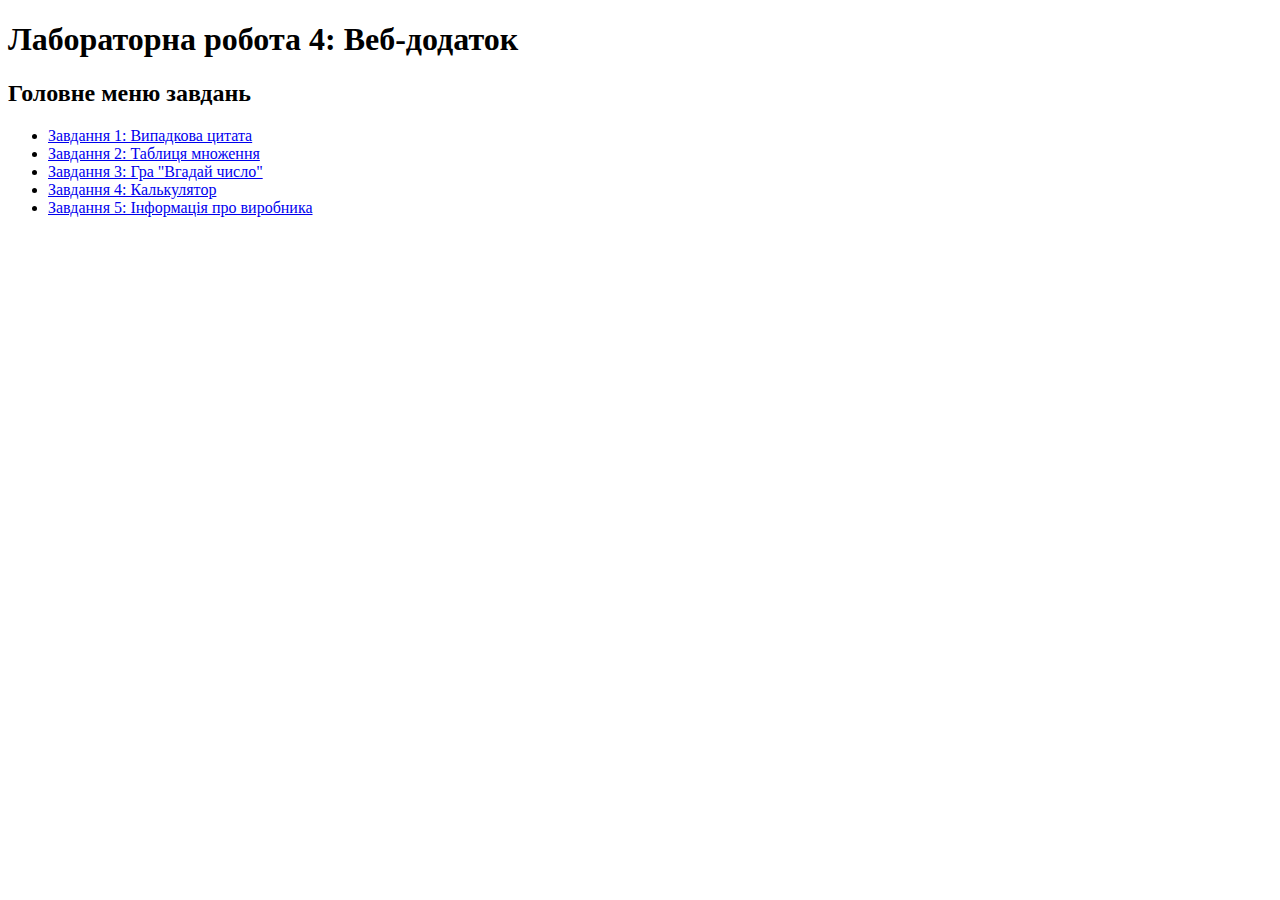
<file: target/LR4_Web-1.0-SNAPSHOT/index.html>
<!DOCTYPE html>
<html lang="uk">
<head>
    <meta charset="UTF-8">
    <title>Лабораторна робота 4 - Меню</title>
</head>
<body>
<h1>Лабораторна робота 4: Веб-додаток</h1>
<h2>Головне меню завдань</h2>

<ul>
    <li><a href="/quote">Завдання 1: Випадкова цитата</a></li>
    <li><a href="/multiply.html">Завдання 2: Таблиця множення </a></li>
    <li><a href="/guess-number">Завдання 3: Гра "Вгадай число" </a></li>
    <li><a href="/calc.html">Завдання 4: Калькулятор </a></li>
    <li><a href="/manufacturer/info">Завдання 5: Інформація про виробника </a></li>
</ul>

</body>
</html>
</file>
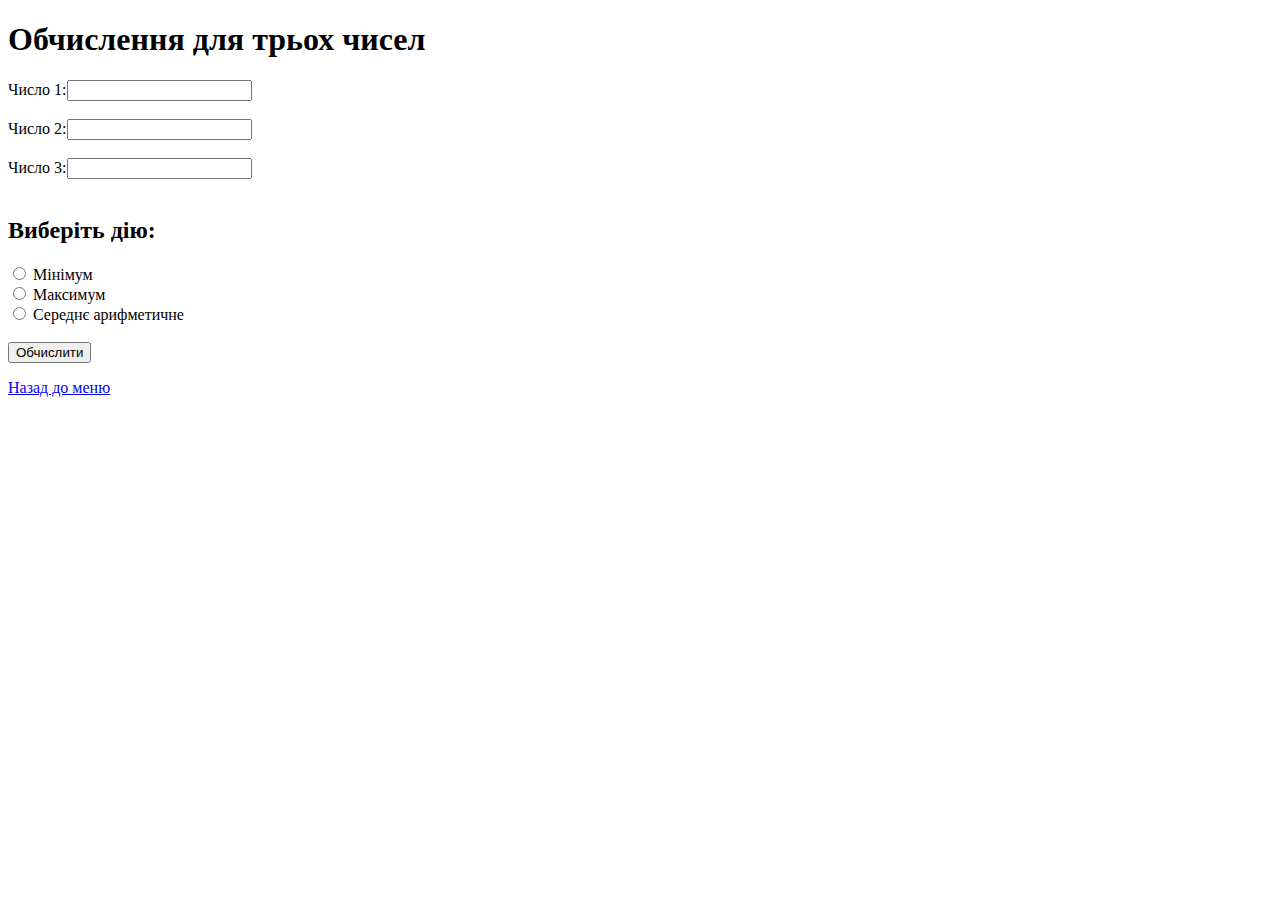
<file: target/LR4_Web-1.0-SNAPSHOT/calc.html>
<!DOCTYPE html>
<html>
<head>
    <meta charset="UTF-8">
    <title>Обчислення 3-х чисел</title>
</head>
<body>
<h1>Обчислення для трьох чисел</h1>
<form action="/calculator" method="post">
    <label for="n1">Число 1:</label><input type="number" id="n1" name="n1" required><br><br>
    <label for="n2">Число 2:</label><input type="number" id="n2" name="n2" required><br><br>
    <label for="n3">Число 3:</label><input type="number" id="n3" name="n3" required><br><br>

    <h2>Виберіть дію:</h2>
    <input type="radio" id="min" name="operation" value="min" required>
    <label for="min">Мінімум</label><br>
    <input type="radio" id="max" name="operation" value="max">
    <label for="max">Максимум</label><br>
    <input type="radio" id="avg" name="operation" value="avg">
    <label for="avg">Середнє арифметичне</label><br><br>

    <button type="submit">Обчислити</button>
</form>
<p><a href="/">Назад до меню</a></p>
</body>
</html>
</file>
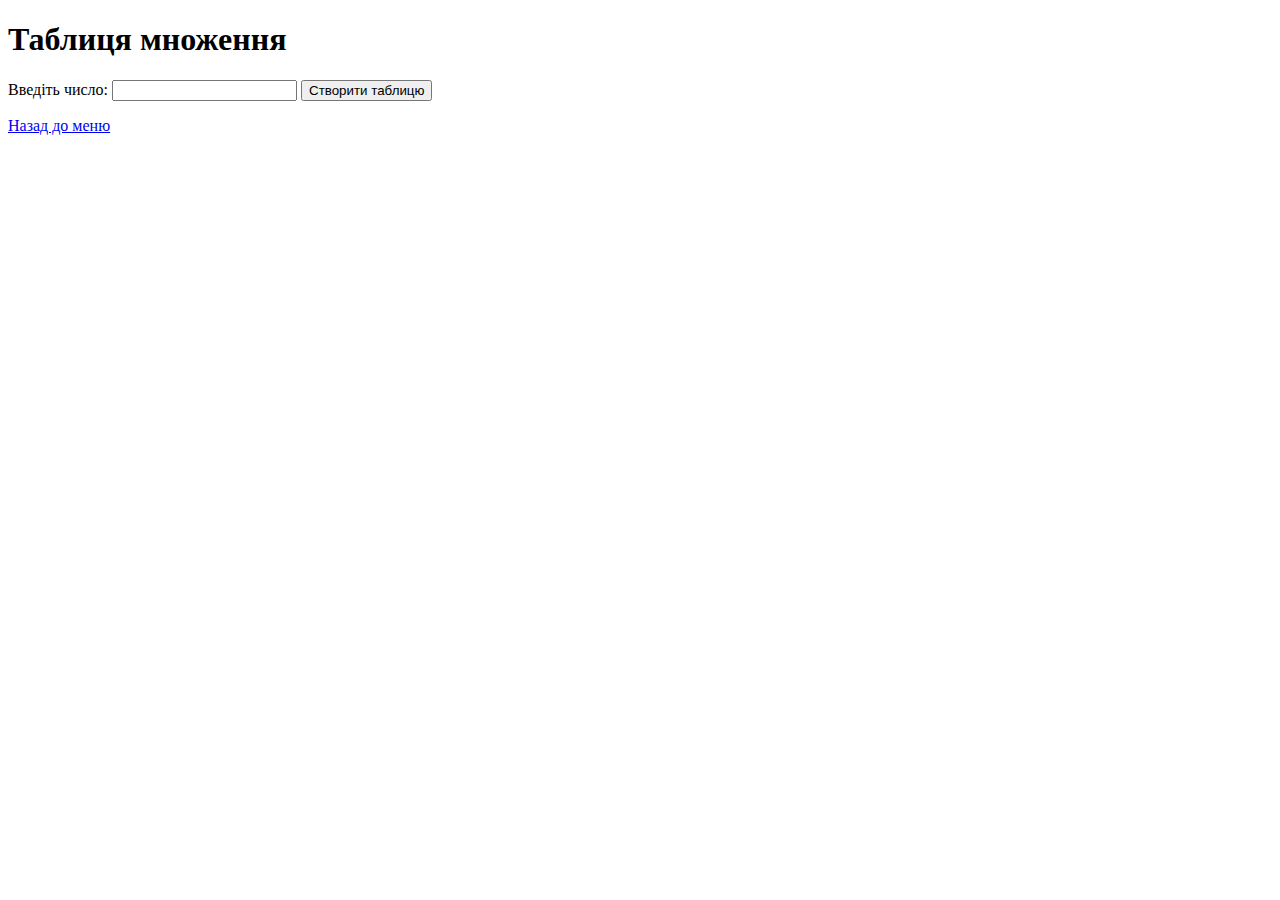
<file: target/LR4_Web-1.0-SNAPSHOT/multiply.html>
<!DOCTYPE html>
<html>
<head>
    <meta charset="UTF-8">
    <title>Таблиця множення</title>
</head>
<body>
<h1>Таблиця множення</h1>
<form action="/multiply-table" method="post">
    <label for="number">Введіть число:</label>
    <input type="number" id="number" name="num" required min="1">
    <button type="submit">Створити таблицю</button>
</form>
<p><a href="/">Назад до меню</a></p>
</body>
</html>
</file>
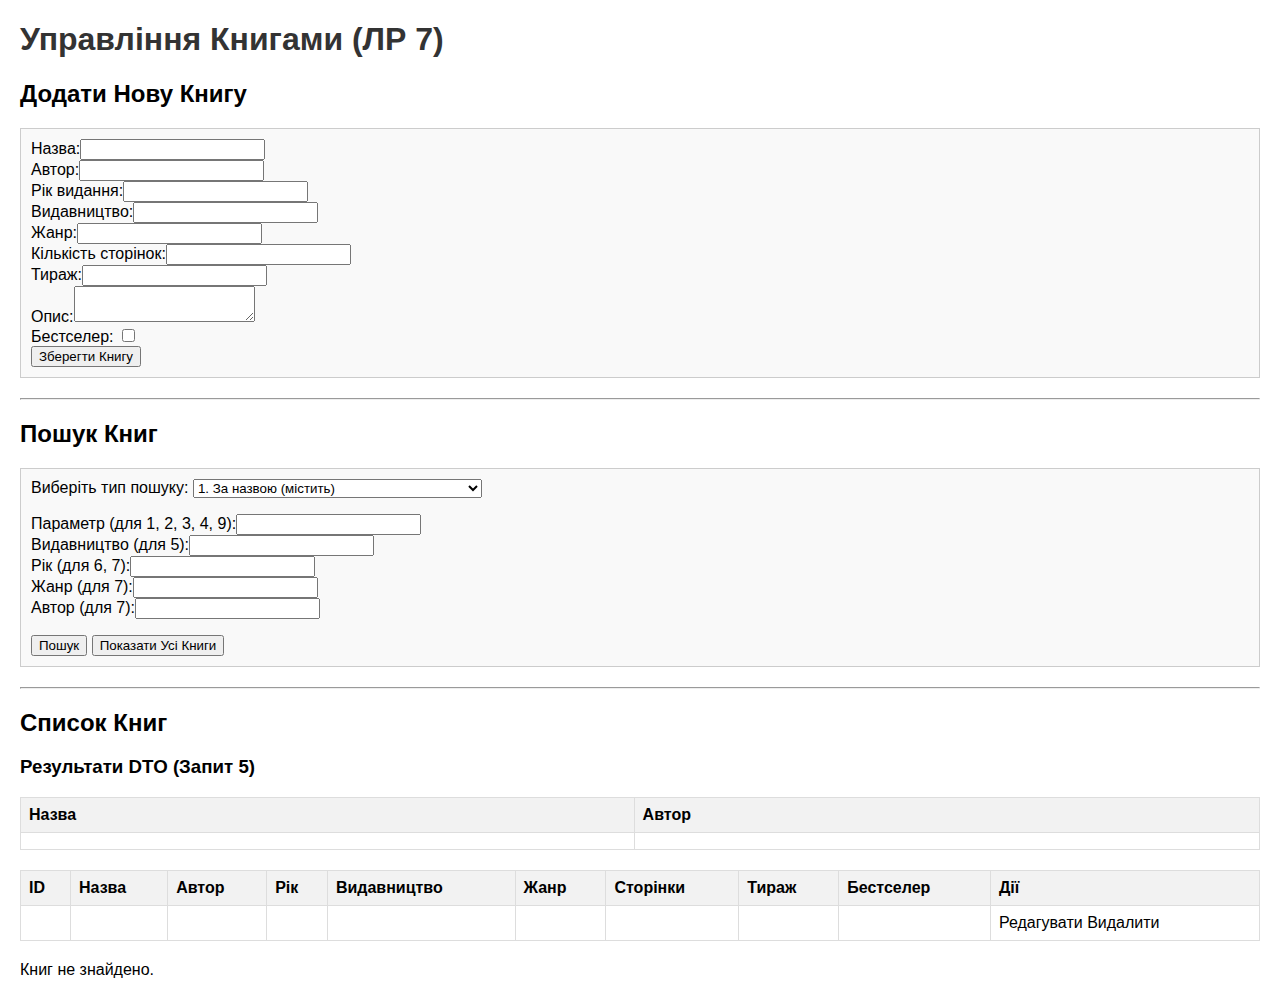
<file: target/classes/templates/books_list.html>
<!DOCTYPE html>
<html lang="uk" xmlns:th="http://www.thymeleaf.org">
<head>
    <meta charset="UTF-8">
    <title>ЛР 7: Книги (Spring Boot + JPA)</title>
    <style>
        body { font-family: Arial, sans-serif; margin: 20px; }
        h1 { color: #333; }
        table { width: 100%; border-collapse: collapse; margin-bottom: 20px; }
        th, td { border: 1px solid #ddd; padding: 8px; text-align: left; }
        th { background-color: #f2f2f2; }
        form { margin-bottom: 20px; padding: 10px; border: 1px solid #ccc; background: #f9f9f9; }
        .error { color: red; font-weight: bold; }
    </style>
</head>
<body>
<h1>Управління Книгами (ЛР 7)</h1>

<h2>Додати Нову Книгу</h2>
<form th:action="@{/books/add}" th:object="${newBook}" method="post">
    <label>Назва:</label><input type="text" th:field="*{title}" required><br>
    <label>Автор:</label><input type="text" th:field="*{authorName}" required><br>
    <label>Рік видання:</label><input type="number" th:field="*{publicationYear}"><br>
    <label>Видавництво:</label><input type="text" th:field="*{publisher}"><br>
    <label>Жанр:</label><input type="text" th:field="*{genre}"><br>
    <label>Кількість сторінок:</label><input type="number" th:field="*{pageCount}"><br>
    <label>Тираж:</label><input type="number" th:field="*{circulation}"><br>
    <label>Опис:</label><textarea th:field="*{description}"></textarea><br>
    <label>Бестселер:</label>
    <input type="checkbox" th:name="isBestseller" th:checked="*{isBestseller}">
    <input type="hidden" th:name="_isBestseller" value="on"/>
    <br>
    <button type="submit">Зберегти Книгу</button>
</form>

<hr>

<h2>Пошук Книг</h2>
<form th:action="@{/books/search}" method="get">
    <label for="searchType">Виберіть тип пошуку:</label>
    <select id="searchType" name="searchType">
        <option value="byTitle">1. За назвою (містить)</option>
        <option value="byAuthor">2. За автором (містить)</option>
        <option value="byPageCount">3. За кількістю сторінок (=)</option>
        <option value="lastEdition">4. Останнє видання автора</option>
        <option value="publisherCurrentYear">5. Видавництвом та поточним роком (DTO)</option>
        <option value="byYear">6. За роком випуску</option>
        <option value="byGenreAuthorYear">7. За Жанром, Автором та Роком</option>
        <option value="bestsellers">8. Тільки бестселери</option>
        <option value="byDescriptionWord">9. За словом в описі</option>
    </select>

    <p>
        <label>Параметр (для 1, 2, 3, 4, 9):</label><input type="text" name="param"><br>
        <label>Видавництво (для 5):</label><input type="text" name="publisher"><br>
        <label>Рік (для 6, 7):</label><input type="number" name="year"><br>
        <label>Жанр (для 7):</label><input type="text" name="genre"><br>
        <label>Автор (для 7):</label><input type="text" name="author">
    </p>

    <button type="submit">Пошук</button>
    <a th:href="@{/books}"><button type="button">Показати Усі Книги</button></a>
</form>

<hr>

<h2 th:text="${searchMessage}">Список Книг</h2>

<p th:if="${errorMessage}" class="error" th:text="${errorMessage}"></p>

<div th:if="${dtoResults != null and !dtoResults.isEmpty()}">
    <h3>Результати DTO (Запит 5)</h3>
    <table>
        <thead>
        <tr>
            <th>Назва</th>
            <th>Автор</th>
        </tr>
        </thead>
        <tbody>
        <tr th:each="dto : ${dtoResults}">
            <td th:text="${dto.title}"></td>
            <td th:text="${dto.authorName}"></td>
        </tr>
        </tbody>
    </table>
</div>

<div th:if="${!books.isEmpty()}">
    <table>
        <thead>
        <tr>
            <th>ID</th>
            <th>Назва</th>
            <th>Автор</th>
            <th>Рік</th>
            <th>Видавництво</th>
            <th>Жанр</th>
            <th>Сторінки</th>
            <th>Тираж</th>
            <th>Бестселер</th>
            <th>Дії</th>
        </tr>
        </thead>
        <tbody>
        <tr th:each="book : ${books}">
            <td th:text="${book.id}"></td>
            <td th:text="${book.title}"></td>
            <td th:text="${book.authorName}"></td>
            <td th:text="${book.publicationYear}"></td>
            <td th:text="${book.publisher}"></td>
            <td th:text="${book.genre}"></td>
            <td th:text="${book.pageCount}"></td>
            <td th:text="${book.circulation}"></td>
            <td th:text="${book.isBestseller ? 'Так' : 'Ні'}"></td>
            <td>
                <a th:href="@{/books/edit/{id}(id=${book.id})}">Редагувати</a>
                <a th:href="@{/books/delete/{id}(id=${book.id})}">Видалити</a>
            </td>
        </tr>
        </tbody>
    </table>
</div>
<div th:if="${books.isEmpty() and (dtoResults == null or dtoResults.isEmpty())}">
    <p>Книг не знайдено.</p>
</div>

</body>
</html>
</file>
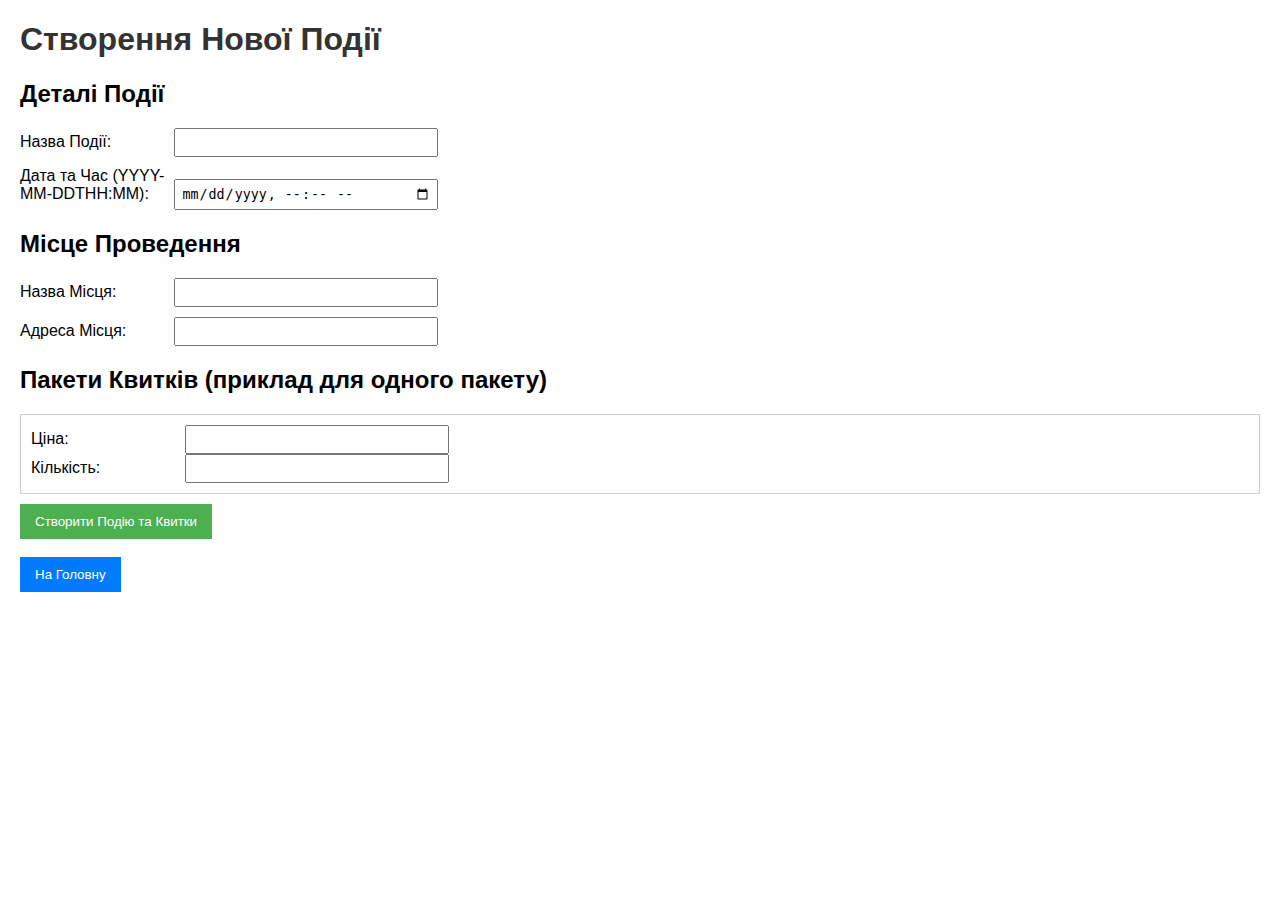
<file: target/classes/templates/create_event.html>
<!DOCTYPE html>
<html lang="uk" xmlns:th="http://www.thymeleaf.org">
<head>
    <meta charset="UTF-8">
    <title>Створити Подію</title>
    <style>
        body { font-family: Arial, sans-serif; margin: 20px; }
        h1 { color: #333; }
        form > div { margin-bottom: 10px; }
        label { display: inline-block; width: 150px; }
        input[type="text"], input[type="datetime-local"], input[type="number"] { width: 250px; padding: 5px; }
        .ticket-pack { border: 1px solid #ccc; padding: 10px; margin-top: 10px; }
        button { padding: 10px 15px; background-color: #4CAF50; color: white; border: none; cursor: pointer; }
        button:hover { background-color: #45a049; }
    </style>
</head>
<body>
<h1>Створення Нової Події</h1>

<form th:action="@{/create-event}" th:object="${eventDto}" method="post">
    <h2>Деталі Події</h2>
    <div>
        <label for="name">Назва Події:</label>
        <input type="text" id="name" th:field="*{name}" required>
    </div>
    <div>
        <label for="eventDateStr">Дата та Час (YYYY-MM-DDTHH:MM):</label>
        <input type="datetime-local" id="eventDateStr" th:field="*{eventDateStr}" required>
    </div>

    <h2>Місце Проведення</h2>
    <div>
        <label for="placeName">Назва Місця:</label>
        <input type="text" id="placeName" th:field="*{place.name}" required>
    </div>
    <div>
        <label for="placeAddress">Адреса Місця:</label>
        <input type="text" id="placeAddress" th:field="*{place.address}" required>
    </div>

    <h2>Пакети Квитків (приклад для одного пакету)</h2>
    <div class="ticket-pack">
        <div>
            <label for="cost0">Ціна:</label>
            <input type="number" id="cost0" th:field="*{ticketPacks[0].cost}" required>
        </div>
        <div>
            <label for="count0">Кількість:</label>
            <input type="number" id="count0" th:field="*{ticketPacks[0].count}" required>
        </div>
    </div>
    <button type="submit">Створити Подію та Квитки</button>
</form>
<br>
<a th:href="@{/}"><button type="button" style="background-color: #007bff;">На Головну</button></a>
</body>
</html>
</file>
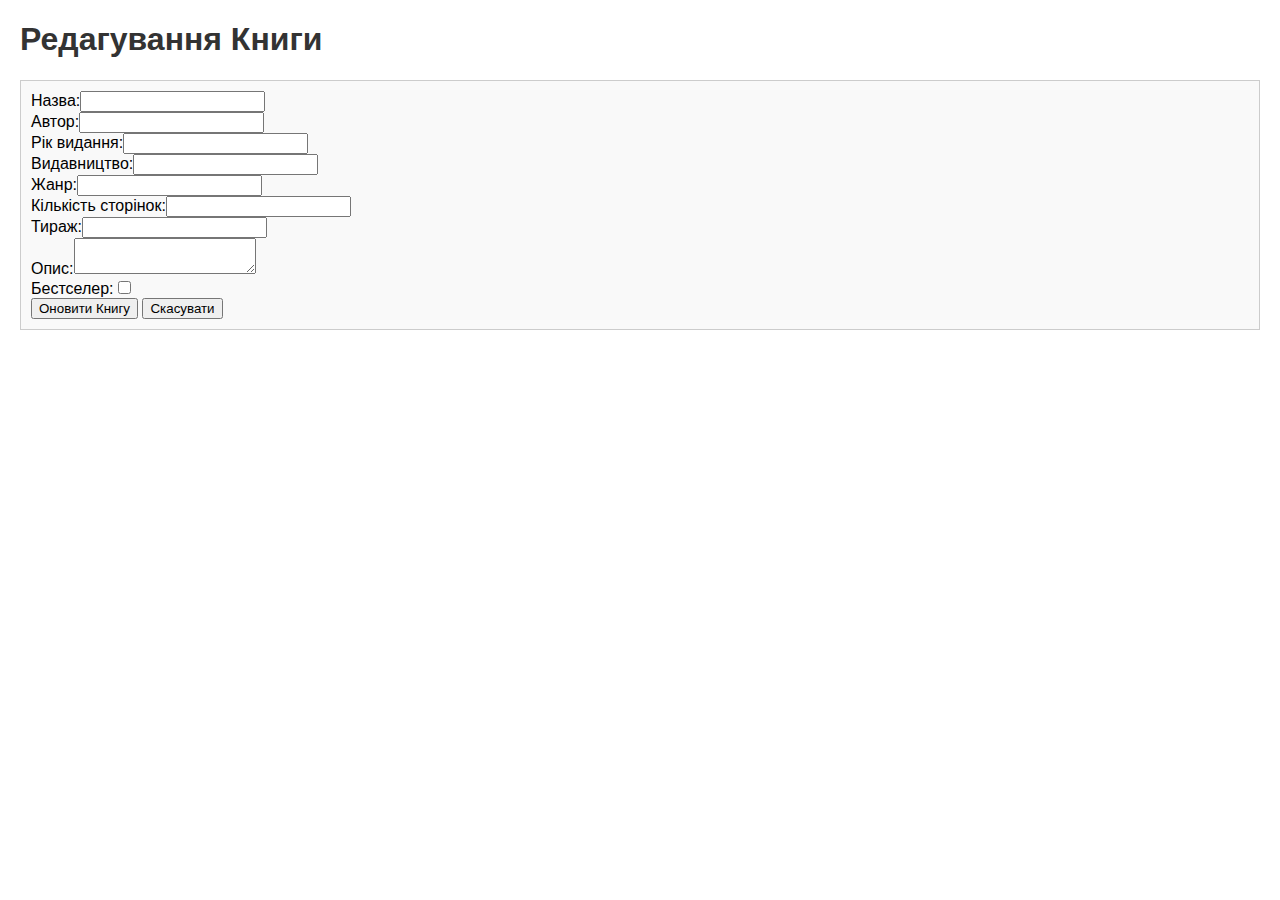
<file: target/classes/templates/edit_book.html>
<!DOCTYPE html>
<html lang="uk" xmlns:th="http://www.thymeleaf.org">
<head>
    <meta charset="UTF-8">
    <title>Редагування Книги</title>
    <style>
        body { font-family: Arial, sans-serif; margin: 20px; }
        h1 { color: #333; }
        form { margin-bottom: 20px; padding: 10px; border: 1px solid #ccc; background: #f9f9f9; }
    </style>
</head>
<body>
<h1>Редагування Книги</h1>

<form th:action="@{/books/update}" th:object="${book}" method="post">
    <input type="hidden" th:field="*{id}" />

    <label>Назва:</label><input type="text" th:field="*{title}" required><br>
    <label>Автор:</label><input type="text" th:field="*{authorName}" required><br>
    <label>Рік видання:</label><input type="number" th:field="*{publicationYear}"><br>
    <label>Видавництво:</label><input type="text" th:field="*{publisher}"><br>
    <label>Жанр:</label><input type="text" th:field="*{genre}"><br>
    <label>Кількість сторінок:</label><input type="number" th:field="*{pageCount}"><br>
    <label>Тираж:</label><input type="number" th:field="*{circulation}"><br>
    <label>Опис:</label><textarea th:field="*{description}"></textarea><br>
    <label>Бестселер:</label><input type="checkbox" th:field="*{isBestseller}"><br>

    <button type="submit">Оновити Книгу</button>
    <a th:href="@{/books}"><button type="button">Скасувати</button></a>
</form>

</body>
</html>
</file>
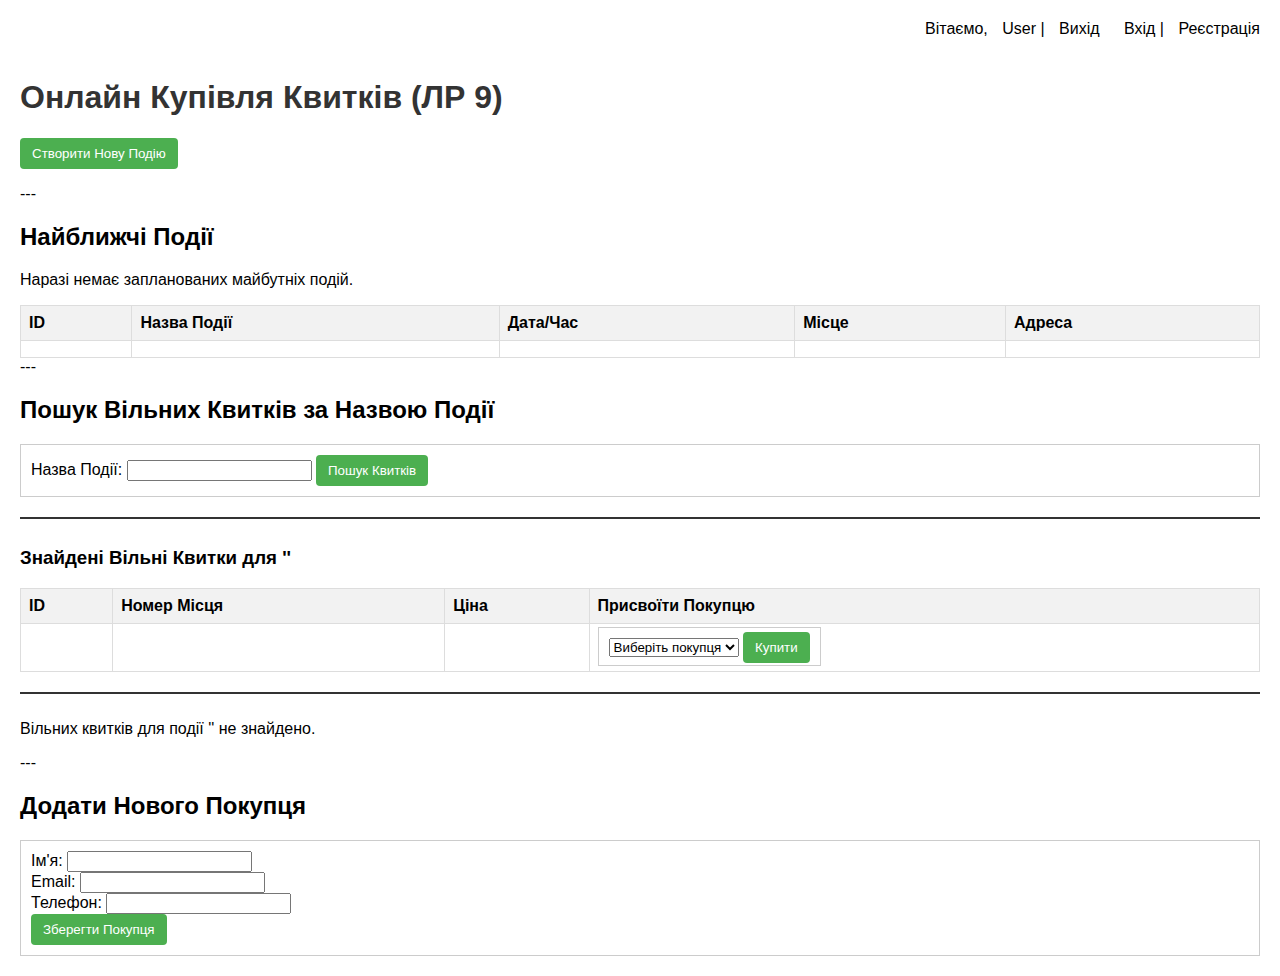
<file: target/classes/templates/events_list.html>
<!DOCTYPE html>
<html lang="uk"
      xmlns:th="http://www.thymeleaf.org"
      xmlns:sec="http://www.thymeleaf.org/extras/spring-security">
<head>
    <meta charset="UTF-8">
    <title>Онлайн Купівля Квитків (ЛР 9)</title>
    <style>
        body { font-family: Arial, sans-serif; margin: 20px; }
        h1 { color: #333; }
        .auth-panel { float: right; margin-bottom: 20px; }
        .auth-panel a, .auth-panel span { margin-left: 10px; }
        .message.success { color: green; font-weight: bold; }
        .message.error { color: red; font-weight: bold; }
        table { width: 100%; border-collapse: collapse; margin-top: 15px; }
        th, td { border: 1px solid #ddd; padding: 8px; text-align: left; }
        th { background-color: #f2f2f2; }
        form { margin-top: 10px; padding: 10px; border: 1px solid #ccc; }
        .search-results { margin-top: 20px; border-top: 2px solid #333; padding-top: 10px; }
        .action-button { background-color: #4CAF50; color: white; padding: 8px 12px; border: none; cursor: pointer; border-radius: 4px; }
        .action-button:hover { background-color: #45a049; }
    </style>
</head>
<body>

<div class="auth-panel">
    <span sec:authorize="isAuthenticated()">
        Вітаємо, <span sec:authentication="name">User</span> |
        <a th:href="@{/logout}">Вихід</a>
    </span>
    <span sec:authorize="!isAuthenticated()">
        <a th:href="@{/login}">Вхід</a> |
        <a th:href="@{/register}">Реєстрація</a>
    </span>
</div>
<div style="clear: both;"></div>

<h1>Онлайн Купівля Квитків (ЛР 9)</h1>

<div th:if="${successMessage}" class="message success" th:text="${successMessage}"></div>
<div th:if="${errorMessage}" class="message error" th:text="${errorMessage}"></div>

<!-- Кнопка "Створити Нову Подію" доступна тільки для ROLE_ADMIN -->
<p sec:authorize="hasAuthority('ROLE_ADMIN')">
    <a th:href="@{/create-event}"><button class="action-button">Створити Нову Подію</button></a>
</p>

---

<h2>Найближчі Події</h2>
<div th:if="${events.isEmpty()}">
    <p>Наразі немає запланованих майбутніх подій.</p>
</div>
<div th:unless="${events.isEmpty()}">
    <table>
        <thead>
        <tr>
            <th>ID</th>
            <th>Назва Події</th>
            <th>Дата/Час</th>
            <th>Місце</th>
            <th>Адреса</th>
        </tr>
        </thead>
        <tbody>
        <tr th:each="event : ${events}">
            <td th:text="${event.id}"></td>
            <td th:text="${event.name}"></td>
            <td th:text="${#temporals.format(event.eventDate, 'yyyy-MM-dd HH:mm')}"></td>
            <td th:text="${event.place.name}"></td>
            <td th:text="${event.place.address}"></td>
        </tr>
        </tbody>
    </table>
</div>

---

<h2>Пошук Вільних Квитків за Назвою Події</h2>
<form th:action="@{/tickets/search}" method="get">
    <label for="searchParam">Назва Події:</label>
    <input type="text" id="searchParam" name="searchParam" th:value="${searchParam}" required>
    <button type="submit" class="action-button">Пошук Квитків</button>
</form>

<div th:if="${!foundTickets.isEmpty()}" class="search-results">
    <h3>Знайдені Вільні Квитки для '<span th:text="${searchParam}"></span>'</h3>
    <table>
        <thead>
        <tr>
            <th>ID</th>
            <th>Номер Місця</th>
            <th>Ціна</th>
            <!-- Заголовок для присвоєння видимий, тільки якщо користувач має право купувати -->
            <th sec:authorize="hasAnyAuthority('ROLE_ADMIN', 'ROLE_SALES')">Присвоїти Покупцю</th>
        </tr>
        </thead>
        <tbody>
        <tr th:each="ticket : ${foundTickets}">
            <td th:text="${ticket.id}"></td>
            <td th:text="${ticket.number}"></td>
            <td th:text="${#numbers.formatCurrency(ticket.cost)}"></td>

            <!-- Форма присвоєння (Купівля) доступна тільки для ROLE_ADMIN та ROLE_SALES -->
            <td sec:authorize="hasAnyAuthority('ROLE_ADMIN', 'ROLE_SALES')">
                <form th:action="@{/ticket/assign/{id}(id=${ticket.id})}" method="post" style="display:inline;">
                    <select name="customerId" required>
                        <option value="">Виберіть покупця</option>
                        <option th:each="customer : ${customers}"
                                th:value="${customer.id}"
                                th:text="${customer.name + ' (' + customer.email + ')'}">
                        </option>
                    </select>
                    <button type="submit" class="action-button">Купити</button>
                </form>
            </td>
        </tr>
        </tbody>
    </table>
</div>
<div th:if="${searchParam != null and searchParam != '' and foundTickets.isEmpty()}" class="search-results">
    <p>Вільних квитків для події '<span th:text="${searchParam}"></span>' не знайдено.</p>
</div>

---

<div sec:authorize="hasAuthority('ROLE_ADMIN')">
    <h2>Додати Нового Покупця</h2>
    <form th:action="@{/customer/add}" th:object="${newCustomer}" method="post">
        <div>
            <label for="cName">Ім'я:</label>
            <input type="text" id="cName" th:field="*{name}" required>
        </div>
        <div>
            <label for="cEmail">Email:</label>
            <input type="text" id="cEmail" th:field="*{email}" required>
        </div>
        <div>
            <label for="cPhone">Телефон:</label>
            <input type="text" id="cPhone" th:field="*{phone}">
        </div>
        <button type="submit" class="action-button">Зберегти Покупця</button>
    </form>
</div>

</body>
</html>
</file>
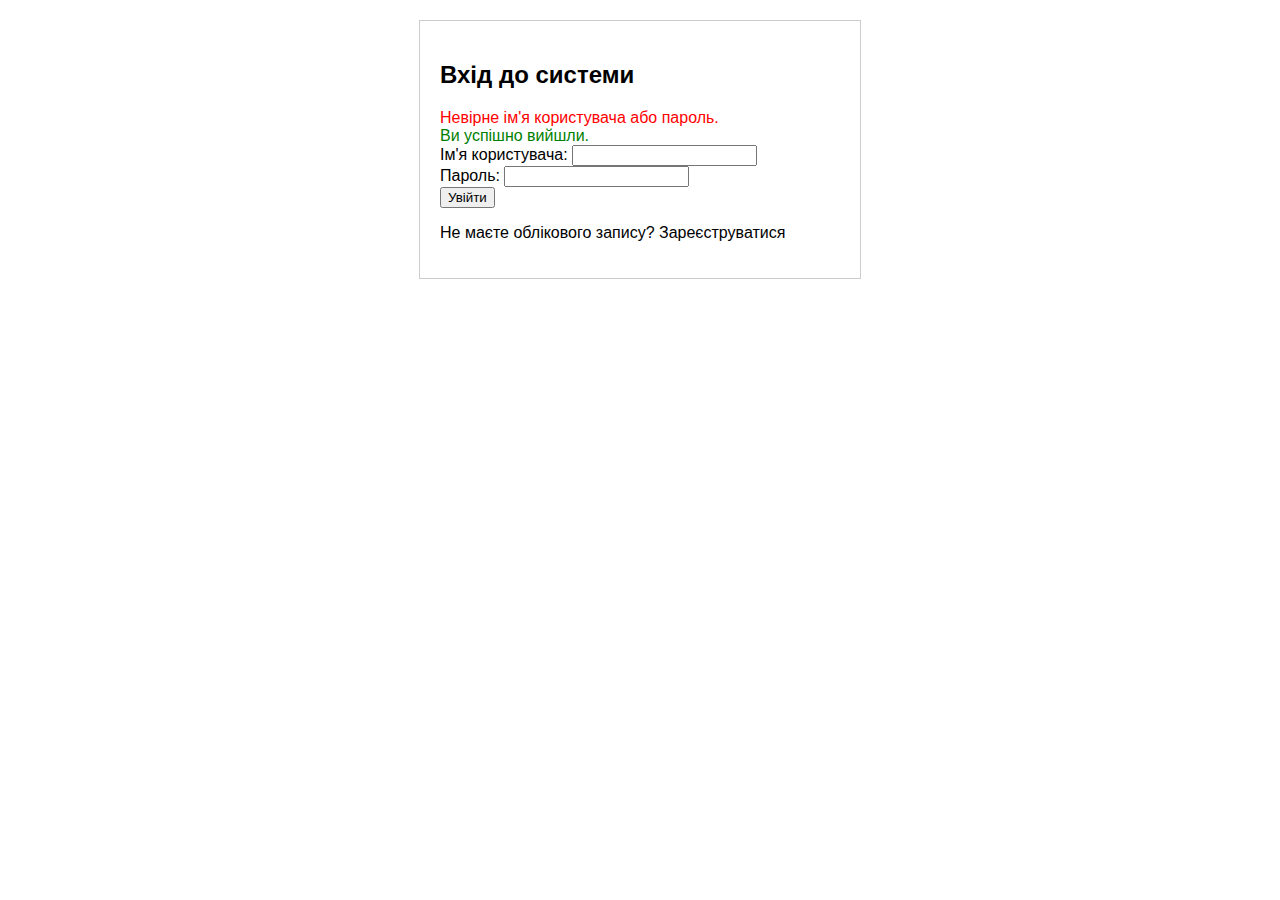
<file: target/classes/templates/login.html>
<!DOCTYPE html>
<html lang="uk" xmlns:th="http://www.thymeleaf.org">
<head>
    <meta charset="UTF-8">
    <title>Вхід</title>
    <style>
        body { font-family: Arial, sans-serif; margin: 20px; }
        .container { max-width: 400px; margin: auto; padding: 20px; border: 1px solid #ccc; }
        .error { color: red; }
        .success { color: green; }
    </style>
</head>
<body>
<div class="container">
    <h2>Вхід до системи</h2>
    <div th:if="${param.error}" class="error">
        Невірне ім'я користувача або пароль.
    </div>
    <div th:if="${param.logout}" class="success">
        Ви успішно вийшли.
    </div>
    <div th:if="${successMessage}" class="success" th:text="${successMessage}"></div>

    <form th:action="@{/login}" method="post">
        <div>
            <label for="username">Ім'я користувача:</label>
            <input type="text" id="username" name="username" required>
        </div>
        <div>
            <label for="password">Пароль:</label>
            <input type="password" id="password" name="password" required>
        </div>
        <button type="submit">Увійти</button>
    </form>
    <p>Не маєте облікового запису? <a th:href="@{/register}">Зареєструватися</a></p>
</div>
</body>
</html>
</file>
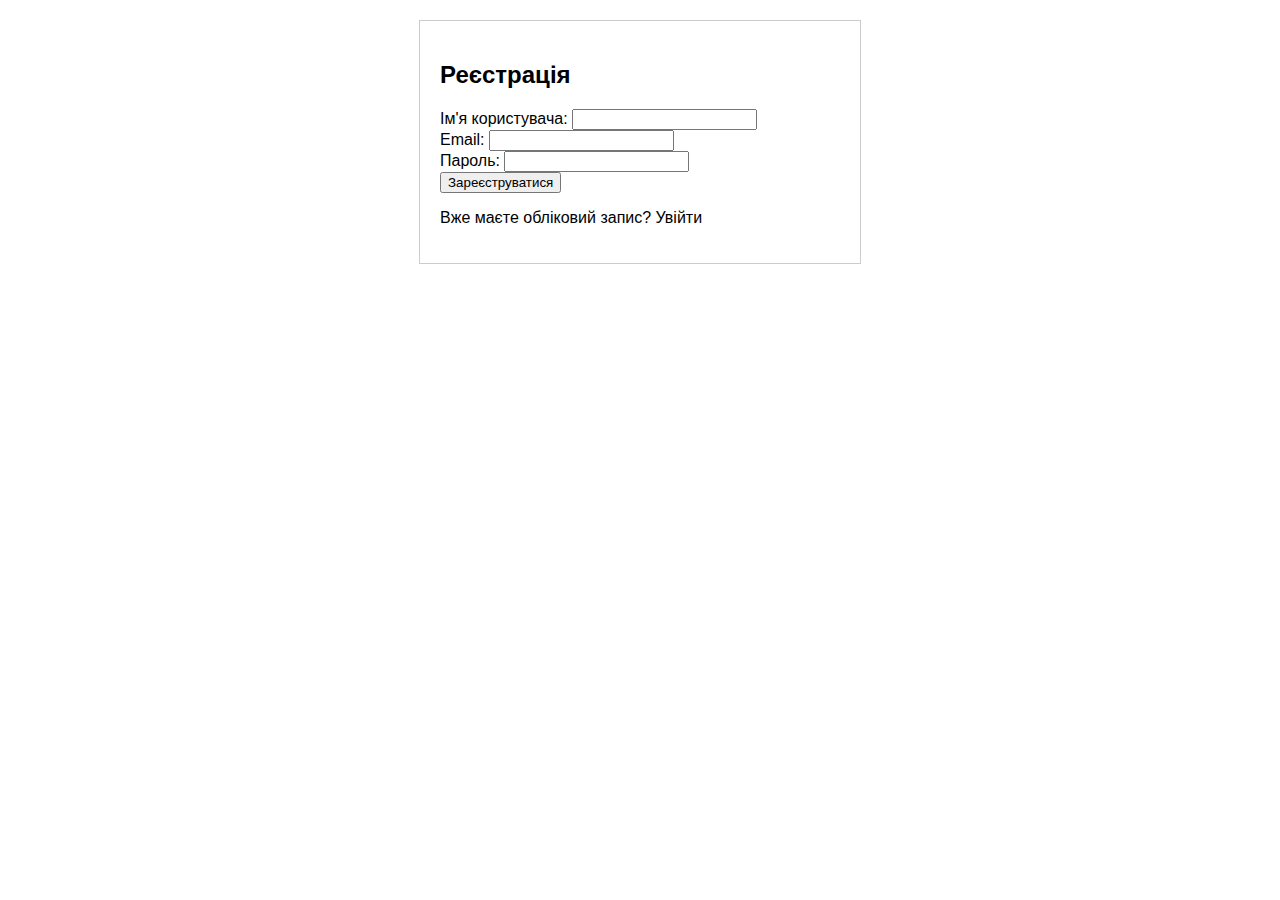
<file: target/classes/templates/register.html>
<!DOCTYPE html>
<html lang="uk" xmlns:th="http://www.thymeleaf.org">
<head>
    <meta charset="UTF-8">
    <title>Реєстрація</title>
    <style>
        body { font-family: Arial, sans-serif; margin: 20px; }
        .container { max-width: 400px; margin: auto; padding: 20px; border: 1px solid #ccc; }
        .error { color: red; }
    </style>
</head>
<body>
<div class="container">
    <h2>Реєстрація</h2>
    <div th:if="${errorMessage}" class="error" th:text="${errorMessage}"></div>

    <form th:action="@{/register}" th:object="${user}" method="post">
        <div>
            <label for="username">Ім'я користувача:</label>
            <input type="text" id="username" th:field="*{username}" required>
        </div>
        <div>
            <label for="email">Email:</label>
            <input type="email" id="email" th:field="*{email}" required>
        </div>
        <div>
            <label for="password">Пароль:</label>
            <input type="password" id="password" th:field="*{password}" required>
        </div>
        <button type="submit">Зареєструватися</button>
    </form>
    <p>Вже маєте обліковий запис? <a th:href="@{/login}">Увійти</a></p>
</div>
</body>
</html>
</file>
